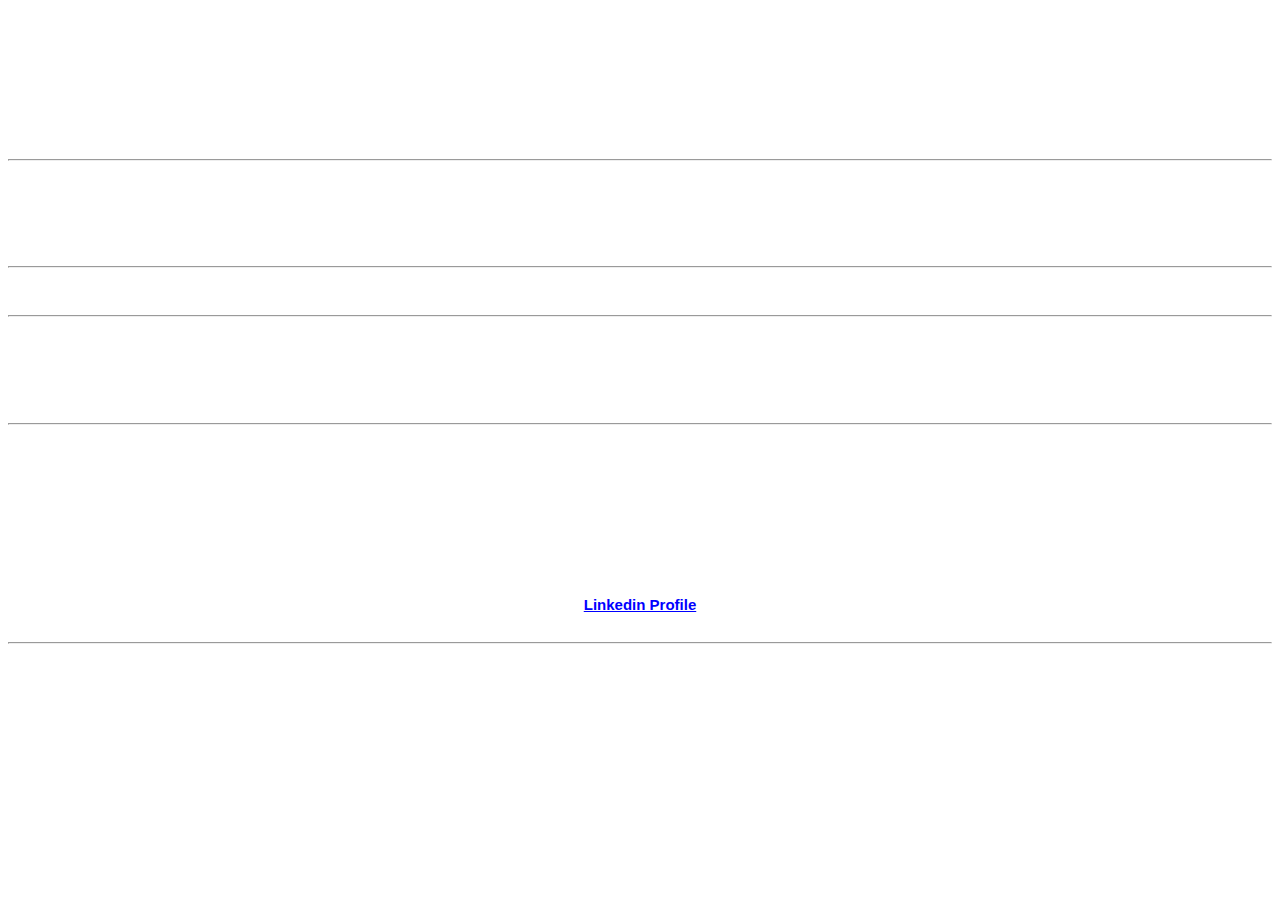
<file: ui/MyProfile.html>
<!DOCTYPE html>
<html>
	<head>
	<title>
		    My profile page 
		</title>
			<style>
		    body { 
background: url(http://i.imgur.com/Ntqm3.jpg) fixed repeat; 
font-family:Comic Sans MS; 
color :white; 
font-size:20px; 
} 
a:visited, a:link, a:active { 
font-family:Helvetica; 
font-weight:bold; 
color :Blue; 
font-size:15px; 
text-decoration :underline; 
} 
a:hover { 
font-family:Helvetica; 
font-weight:bold; 
color :Green; 
font-size:15px; 
text-decoration :underline; 
} 
h4 { 
font-family:Comic Sans MS; 
color : inherit ;
text-align:center; 
} 

h3 { 
font-family:Comic Sans MS; 
color :inherit; 
text-align:center; 
} 
p { 
font-family:Times New Roman; 
font-size:15px; 
color :White; 
text-align:center; 
} 
blockquote { 
font-family:Times New Roman; 
font-size:15px; 
color :Green; 
text-align:center; 
} 
		</style>
		
	</head>
    	    

	<body>
		<div id="header">
		<div class="center">

  <h4>Candidate's Name:Sarwaswa Vivek</h4>
		</div>
	
			<h3>Objective</h3>
			<p>To be an intern at a reputed organisation</p>
			<hr/>
			<h3>Skills</h3>
			<p>Languages:C,C++,JavaScript,HTML </p>
			<hr/>
			<p>Kali Linux , MS Office , Virtualbox,Content Writing ,MYSQL, Android</p>
			<hr/>
			<h3>Languages</h3>
			<p>English , Hindi and elementary German</p>
			<hr/>
			<h3>Education</h3>
			<p>NIIT UNIVERSITY, Btech. CSE(II year)</p>
 
		<h4>You can connect with me on linkedin at the link given below</h4>
	<h4><a href="https://in.linkedin.com/in/sarwaswa-vivek-160133129">Linkedin Profile</a></h4>
		<hr/>
		<div id="footer">
			<p>NIIT University,Neemrana 301705 | Contact me at  : Sarwaswa.vivek@st.niituniversity.in</p>
		</div>
	</div>
	</body>
	</html>
</file>
